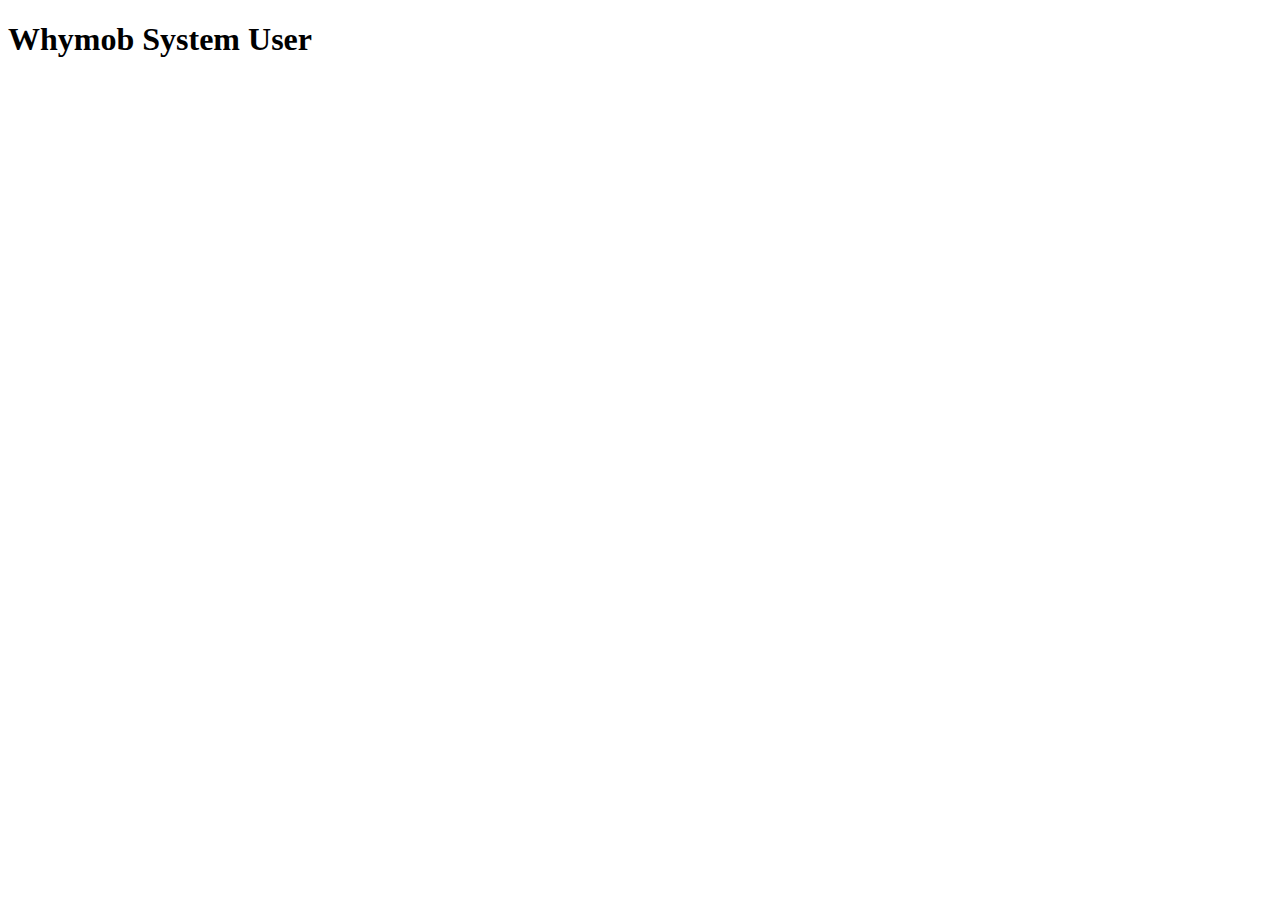
<file: user.html>
<!DOCTYPE html>
<html lang="en">
	<head>
		<meta charset="UTF-8" />
		<meta name="viewport" content="width=device-width, initial-scale=1.0" />
		<meta http-equiv="X-UA-Compatible" content="ie=edge" />
		<link rel="stylesheet" href="style.css" />
		<title>Whymob</title>
	</head>
	<body>
		<h1>Whymob System User</h1>
		<div class="container">
			<div id="images">
				<div id="system-user"></div>
			</div>
			<div id="system-details"></div>
		</div>

		<script src="user.js"></script>
	</body>
</html>
</file>
<file: style.css>
img {
    width: 100px;
    border-radius: 50%;
    border-style: solid;
    border-width: 1px;
}

.container {
  display: flex;  
}

.main-image {
  width: 300px
} 

.account-details {
  width: 400px;
}

.system-user-details {
  width: 400px
}

li {
  display: inline-block
}
</file>
